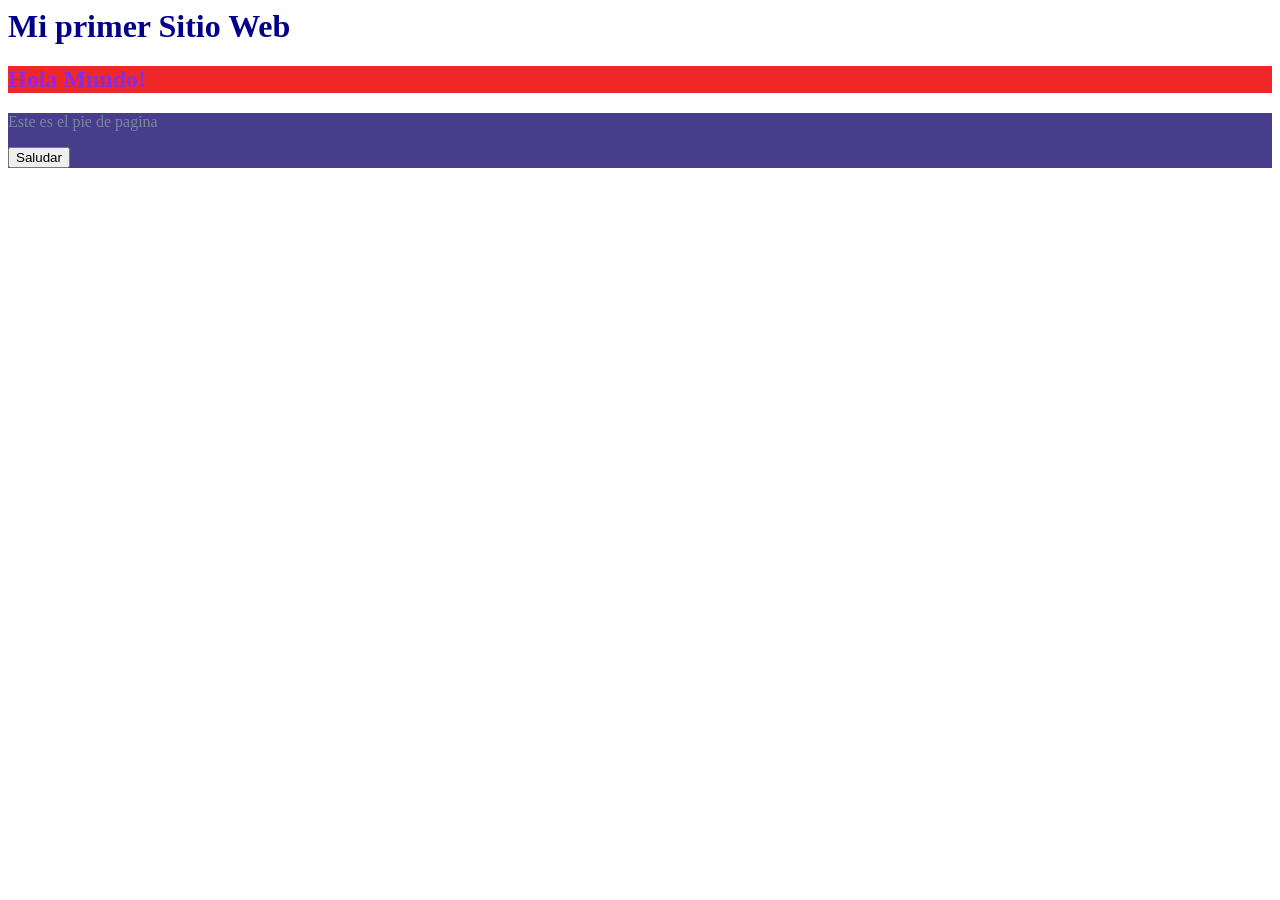
<file: 01_hola_mundo/index.html>
<html>
    <head>
        <title>Mi primer Sitio</title>
    <link rel="stylesheet" href="static/css/style.css">
    </head>
    <body>
        <headre>
            <h1>Mi primer Sitio Web</h1>
        </headre>
        <main>
            <h2>Hola Mundo!</h2>
        </main>
        <footer>
            <p>Este es el pie de pagina</p>
            <button onclick="saludar()">Saludar</button>
        </footer>
        <script src="static/js/script.js"></script>
    </body>
</html>
</file>
<file: 01_hola_mundo/static/css/style.css>
/* Esto es un comentario */
header { text-align:center; /* centrar texto */  background-color: rgb(2, 202, 169); /* Este es un color de fondo */
}
    
header:hover{
    background-color:brown;
}
main {
    background-color: rgb(240, 39, 39);
}
main:hover {
    background-color: blue;
}
footer {
    background-color: darkslateblue;
}
h1 {
    color:darkblue; /* cambiar color de la letra */
}
h2 {
    color:blueviolet;
}
p {
    color:lightslategrey;
}
</file>
